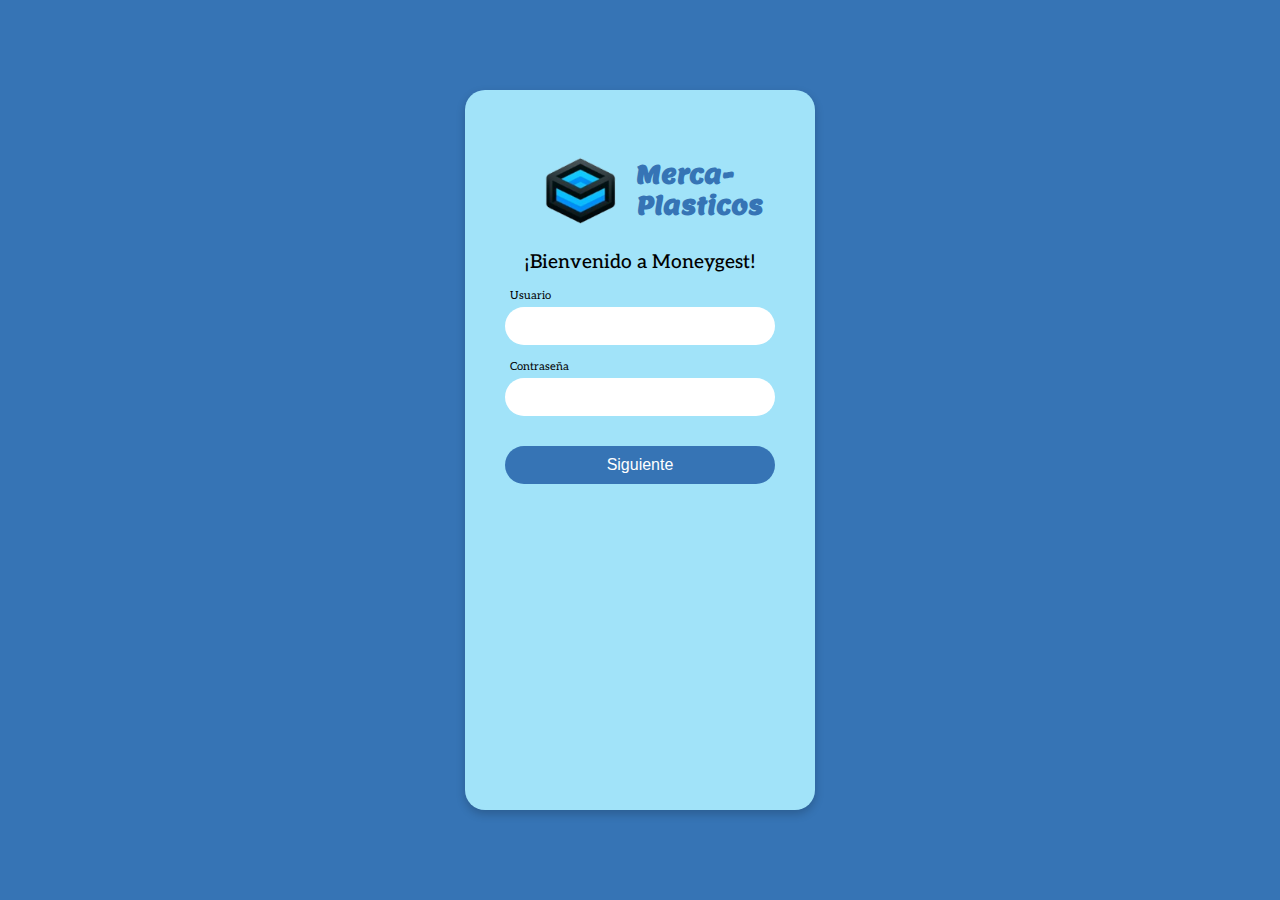
<file: index.html>
<!DOCTYPE html>
    <html lang="es">
        <head>
            <meta charset="UTF-8">
            <meta name="viewport" content="width=device-width, initial-scale=1.0">
            <link rel="stylesheet" href="css/styles.css">        
            <title>Inicio de Sesion</title>
        </head>

        <body>
            <main class="contenedorMain">
                <section class="contenedorInicioSesion">
                    <div class="containerLogo">
                        <img class="logo" src="./img/Logo.png" alt="">
                    </div>
                    <div class="containerParrafo">
                        <p class="logoParrafoMerca" >Merca-</p>
                        <p class="logoParrafoPlasticos">Plasticos</p>
                    </div>    
                    <div class="containerTitleInicio">
                        <h1 class="titleInicio">¡Bienvenido a Moneygest!</h1>
                    </div>
                    <div class="containerTextoUsuario">
                        <p class="textoUsuario">Usuario</p>
                    </div>
                    <div class="containerBotonUsuario">
                        <input class="botonUsuario"  type="text">
                    </div>
                    <div class="containerTextoContrasena">
                        <p class="textoContrasena">Contraseña</p>
                    </div>
                    <div class="containerBotonContrasena">
                        <input class="botonContrasena" type="password">  
                    </div>
                    <a href="menuPrincipal.html">
                    <div class="containerBotonSiguiente">
                        <button class="botonSiguiente">Siguiente</button> 
                    </div>
                    </a>
                </section>
            </main>
        </body>
</file>
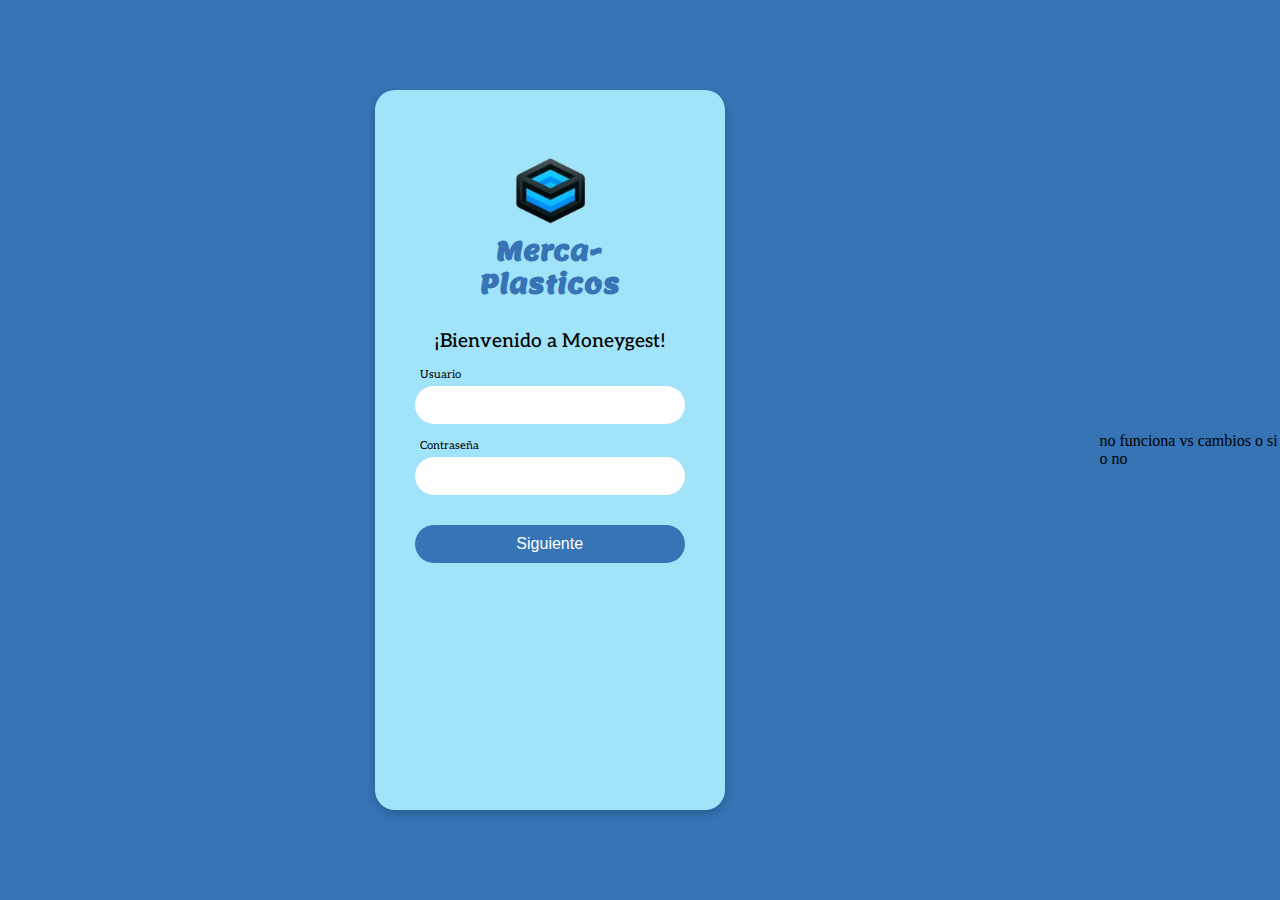
<file: contrasena.html>
<!DOCTYPE html>
    <html lang="es">
        <head>
            <meta charset="UTF-8">
            <meta name="viewport" content="width=device-width, initial-scale=1.0">
            <link rel="stylesheet" href="contrasena.css">        
            <title>Inicio de Sesion</title>
        </head>

        <body>
            <main class="contenedorMain">
                <section class="contenedorInicioSesion">
                    <div class="containerLogo">
                        <img class="logo" src="./img/Logo.png" alt="">
                    </div>
                    <div class="containerParrafo">
                        <p class="logoParrafo" >Merca-</p>
                        <p class="logoParrafo">Plasticos</p>
                    </div>    
                    <div class="containerTitleInicio">
                        <h1 class="titleInicio">¡Bienvenido a Moneygest!</h1>
                    </div>
                    <div class="containerTextoUsuario">
                        <p class="textoUsuario">Usuario</p>
                    </div>
                    <div class="containerBotonUsuario">
                        <input class="botonUsuario"  type="text">
                    </div>
                    <div class="containerTextoContrasena">
                        <p class="textoContrasena">Contraseña</p>
                    </div>
                    <div class="containerBotonContrasena">
                        <input class="botonContrasena" type="password">  
                    </div>
                    <div class="containerBotonSiguiente">
                        <button class="botonSiguiente">Siguiente</button>
                    </div>
                </section>
            </main>
        </body>
     no funciona vs cambios o si o no
    </html>
</file>
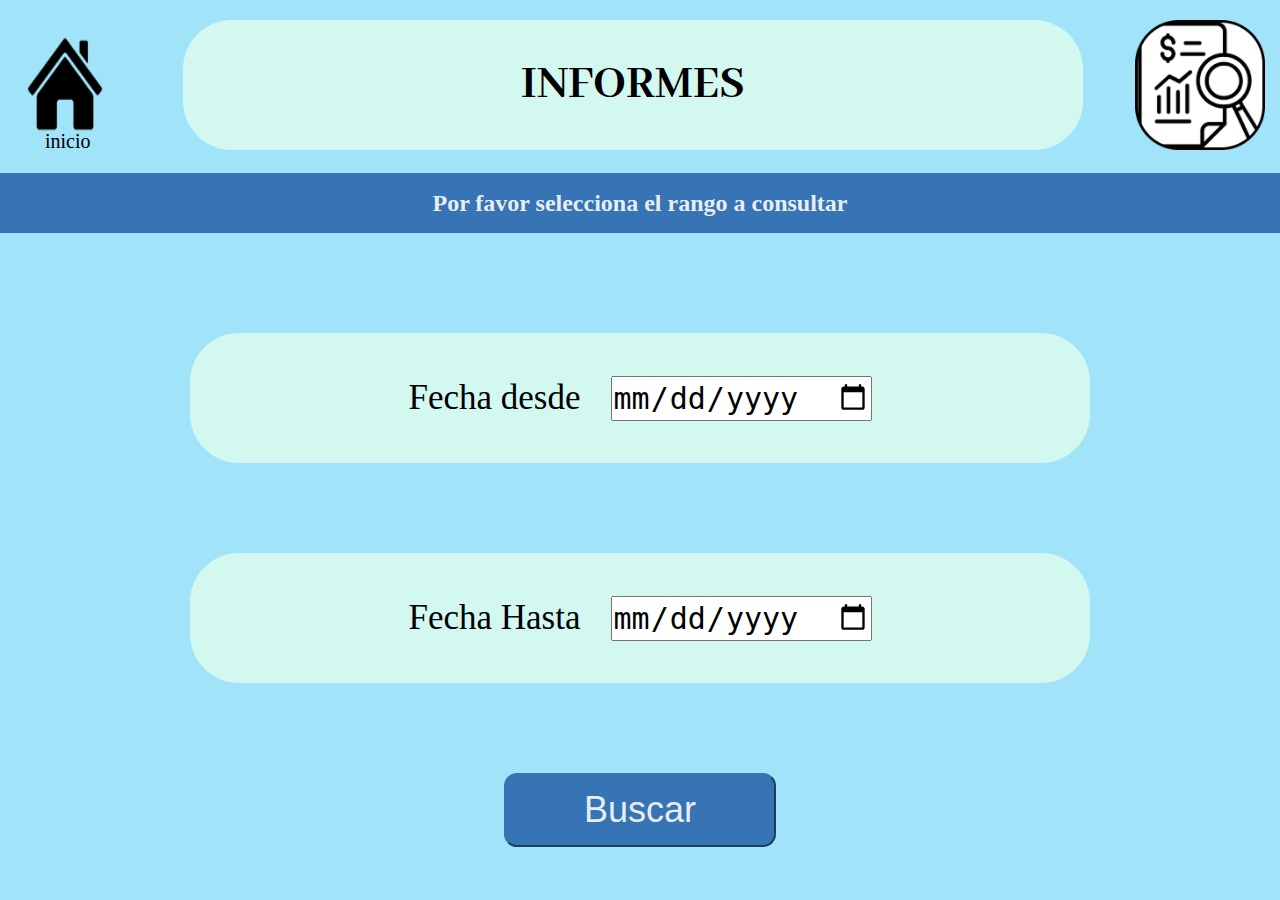
<file: informes.html>
<!DOCTYPE html>
    <html lang="es">
        <head>
            <meta charset="UTF-8">
            <meta name="viewport" content="width=device-width, initial-scale=1.0">
            <link rel="stylesheet" href="css/informes.css">        
            <title>Informes</title>
        </head>
        <body>
            <main>
                <div class="container-Header">
                    <img class="Imagen-Home" src="./img/home.png" alt="home"></img>
                    <h1 class="Titulo-Informes">INFORMES</h1>
                    <img class="Imagen-Informes" src="./img/informes.png" alt="informes">
                </div>
                <p class="inicio">inicio</p> 
                
            </main>
            <header>
                <h2 class="Texto-Intstrucciones"> Por favor selecciona el rango a consultar</h2> 
            </header>
            <div class="container-Calendarios">
                <div class="Calendario-Desde">
                    <p class="Frase_desde" >Fecha desde</p>
                    <input type="date" id="fechas"  class="Calendario_Desde">
                </div>
                <div class="Calendario-Hasta">
                    <p class="Frase_Hasta">Fecha Hasta</p>
                    <input type="date" id="fechas"  placeholder="DD/MM/AA" class="Calendario_Hasta">
                </div>
            </div>
            <div class="botton">
                <button class="Botton_enviar" href="./informes.html" >Buscar</button>
            </div>


        



        </body>
    </html>
</file>
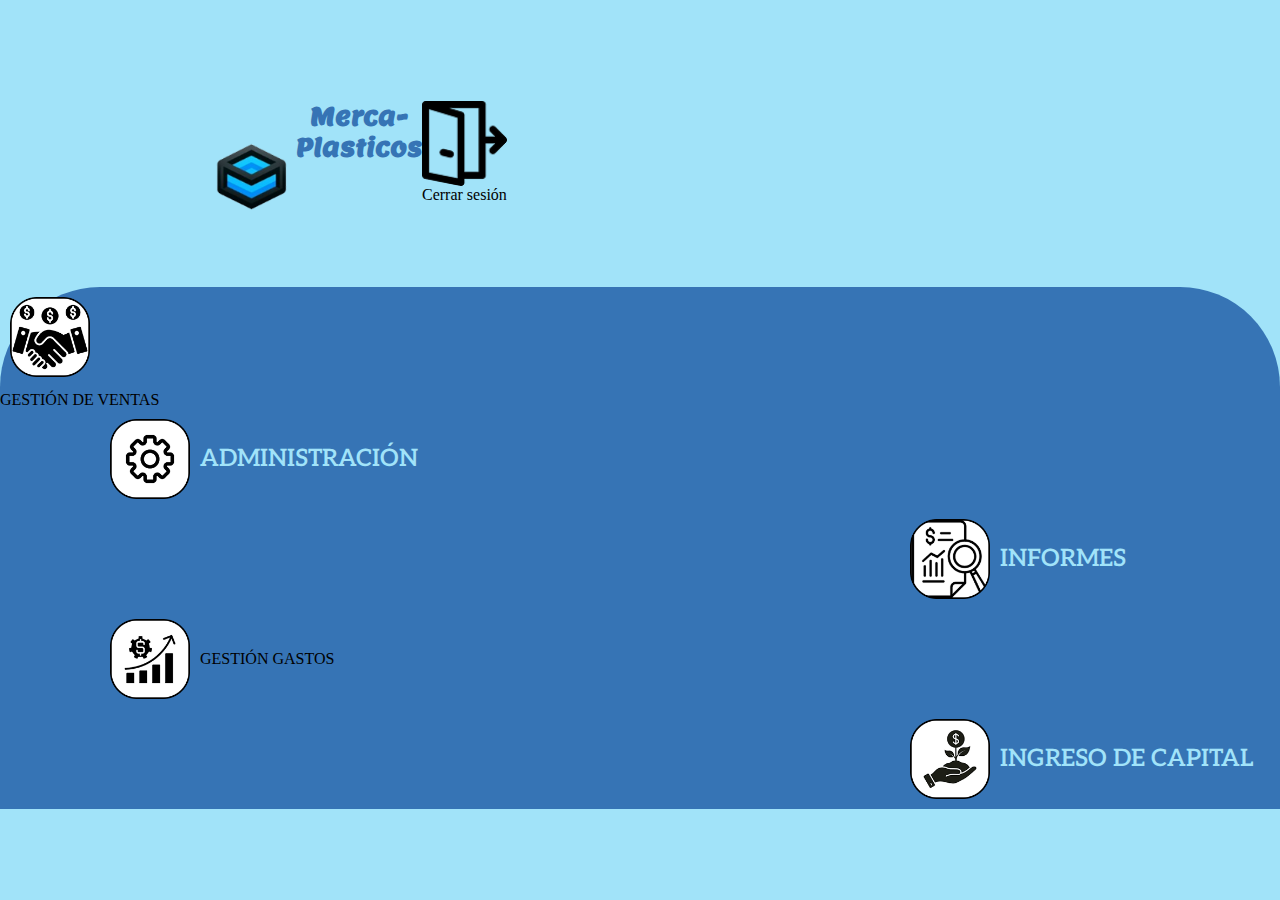
<file: menuPrincipal.html>
<!DOCTYPE html>
    <html lang="es">
        <head>
            <meta charset="UTF-8">
            <meta name="viewport" content="width=device-width, initial-scale=1.0">
            <link rel="stylesheet" href="css/menuPrincipal.css">        
            <title>Inicio de Sesion</title>
        </head>

        <body>
            <header class="containerHeader"> 
                 <div class="containerLogo">
                    <img class="logo" src="/img/Logo.png" alt="">
                </div>
                <div class="containerParrafo">
                    <p class="logoParrafoMerca" >Merca-</p>
                    <p class="logoParrafoPlasticos">Plasticos</p>
                </div> 
                <div class="containerCasaCerrar">
                    <img class="imgCasaCerrar" src="/img/imgCasaCerrar.png" alt="">
                    <p class="textCasaCerrar">Cerrar sesión</p>
                </div> 
            </header>
            <main class="contenedorMain">
                <div class="menuPaginasPrincipales">
                    <div class="containerGetionVentas">
                        <img class="imgGestionVentas" src="img/imgGestionVentas.png" alt="">
                        <p class="textCasaCerrar">GESTIÓN DE VENTAS</p>
                </div>
                    </div>
                <div class="containerAdministracion">
                    <img class="imgAdministracion" src="img/imgAdministracion.png" alt="">
                    <p class="textAdministracion">ADMINISTRACIÓN</p>
                </div>
                <div class="containerInformes">
                        <img class="imgInformes"  src="img/informes.png" alt="" href="informes.html">
                        <p class="textInformes">INFORMES</p>
                </div>
                <div class="containerGestionGastos">
                    <img class="imgGestionGastos" src="img/imgGestionGastos.png" alt="">
                    <p class="textGestonGastos"> GESTIÓN GASTOS</p>
                </div>
                <div class="containerIngresoCapital">
                    <img class="imgIngresoCapital" src="img/imgIngresoCapital.png" alt="">
                    <p class="textIngresoCapital">INGRESO DE CAPITAL</p>
                </div>    
            </main>
        </body>
    </html>
</file>
<file: css/styles.css>
@import url('https://fonts.googleapis.com/css2?family=Aleo:wght@100..900&family=Arimo:wght@400..700&family=Lemon&family=Poppins:wght@100..900&display=swap');

* {
    margin: 0;
    padding: 0;
    box-sizing: border-box;
}

:root {
    --color-primario: #3674B5;
    --color-secundario: #A1E3F9;
    --color-terciario: #000000;
    --fuente-lemon: 'Lemon', serif;
    --fuente-aleo: 'Aleo', serif;
}
body {
    background-color: var(--color-primario);
    display: flex;
    justify-content: center;
    align-items: center;
    height: 100vh;
    margin: 0;
}

.contenedorMain {
    display: flex;
    justify-content: center;
    align-items: center;
    width: 100%;
    height: 100vh;
}

.contenedorInicioSesion {
    background-color: var(--color-secundario);
    border-radius: 20px;
    padding: 25px;
    text-align: center;
    width: 90%;
    height: 80%;
    max-width: 350px;
    max-height: 800px;
    box-shadow: 0px 4px 10px rgba(0, 0, 0, 0.2);
}

.containerLogo {
    display: flex;
    margin-top: 30px;
    margin-left: 15%;
    
}

.logo {
    width: 90px;
    height: auto;
}

.containerParrafo {
    display: flex;
    flex-direction: column;
    align-items: center; 
    text-align: justify;
    margin-top: -25%;
    
}

.logoParrafoMerca{
    font-family: var(--fuente-lemon);
    font-size: 1.5rem;
    font-weight: 600;
    color: var(--color-primario);
    text-align: justify;
    margin-left: 30%;
 
}

.logoParrafoPlasticos{
    font-family: var(--fuente-lemon);
    font-size: 1.5rem;
    font-weight: 600;
    color: var(--color-primario);
    text-align: justify;
    margin-left: 40%;
 
}
.containerTitleInicio {
    text-align: center;
    margin-bottom: 15px;
    margin-top: 30px; 
}

.titleInicio {
    font-family: var(--fuente-aleo);
    font-size: 1.2rem;
    font-weight: 500;
    color: var(--color-terciario);
}

.containerBotonUsuario, .containerBotonContrasena {
    display: flex;
    flex-direction: column; 
    align-items: center;
    text-align: center;
    width: 100%;
    margin-bottom: 15px; 
}

.containerTextoUsuario,.containerTextoContrasena{
    display: flex;
    padding: 0%;
    margin: 0%;
}

.textoUsuario, .textoContrasena {
    font-family: var(--fuente-aleo);
    font-size: 0.7rem;
    color: var(--color-terciario);
    text-align: start;
    margin-bottom: 5px; 
    margin-left: 20px;
}

.botonUsuario, .botonContrasena {
    border-radius: 20px;
    border: none;
    width: 100%;
    max-width: 270px;
    height: 38px;
    padding: 5px;
    font-size: 0.7rem;
    font-family: var(--fuente-aleo);
    color: var(--color-terciario);

}

.botonSiguiente {
    background-color: var(--color-primario);
    color: white;
    border: none;
    border-radius: 25px;
    width: 100%;
    max-width: 270px;
    height: 38px;
    cursor: pointer;
    font-size: 1rem;
    margin-top: 15px; 
}

.botonSiguiente:hover {
    background-color: darkblue;
}



@media (max-width: 600px) {
    .contenedorInicioSesion {
        width: 95%; /* Ajustado para pantallas más pequeñas */
        padding: 20px;
    }

    .logoParrafo {
        font-size: 1.4rem;
    }

    .titleInicio {
        font-size: 1rem;
    }

    .textoUsuario, .textoContrasena {
        font-size: 0.8rem;
    }

    .botonUsuario, .botonContrasena, .botonSiguiente {
        font-size: 0.8rem;
        height: 38px;
    }
}

@media (max-width: 400px) {
    .logo {
        width: 70px;
    }

    .logoParrafo {
        font-size: 1.2rem;
    }

    .contenedorInicioSesion {
        padding: 15px;
    }

    .botonUsuario, .botonContrasena, .botonSiguiente {
        font-size: 0.7rem;
        height: 35px;
    }
}
</file>
<file: contrasena.css>
@import url('https://fonts.googleapis.com/css2?family=Aleo:wght@100..900&family=Arimo:wght@400..700&family=Lemon&family=Poppins:wght@100..900&display=swap');

* {
    margin: 0;
    padding: 0;
    box-sizing: border-box;
}

:root {
    --color-primario: #3674B5;
    --color-secundario: #A1E3F9;
    --color-terciario: #000000;
    --fuente-lemon: 'Lemon', serif;
    --fuente-aleo: 'Aleo', serif;
}
body {
    background-color: var(--color-primario);
    display: flex;
    justify-content: center;
    align-items: center;
    height: 100vh;
    margin: 0;
}

.contenedorMain {
    display: flex;
    justify-content: center;
    align-items: center;
    width: 100%;
    height: 100vh;
}

.contenedorInicioSesion {
    background-color: var(--color-secundario);
    border-radius: 20px;
    padding: 25px;
    text-align: center;
    width: 90%;
    height: 80%;
    max-width: 350px;
    max-height: 800px;
    box-shadow: 0px 4px 10px rgba(0, 0, 0, 0.2);
}

.containerLogo {
    display: flex;
    justify-content: center;
    align-items: center;
    margin-top: 30px;
}

.logo {
    width: 90px;
    height: auto;
}

.containerParrafo {
    display: flex;
    flex-direction: column;
    align-items: center; 
    text-align: center;
}

.logoParrafo {
    font-family: var(--fuente-lemon);
    font-size: 1.6rem;
    font-weight: 600;
    color: var(--color-primario);
    text-align: center;
 
}

.containerTitleInicio {
    text-align: center;
    margin-bottom: 15px;
    margin-top: 30px; 
}

.titleInicio {
    font-family: var(--fuente-aleo);
    font-size: 1.2rem;
    font-weight: 500;
    color: var(--color-terciario);
}

.containerBotonUsuario, .containerBotonContrasena {
    display: flex;
    flex-direction: column; 
    align-items: center;
    text-align: center;
    width: 100%;
    margin-bottom: 15px; 
}

.containerTextoUsuario,.containerTextoContrasena{
    display: flex;
    padding: 0%;
    margin: 0%;
}

.textoUsuario, .textoContrasena {
    font-family: var(--fuente-aleo);
    font-size: 0.7rem;
    color: var(--color-terciario);
    text-align: start;
    margin-bottom: 5px; 
    margin-left: 20px;
}

.botonUsuario, .botonContrasena {
    border-radius: 20px;
    border: none;
    width: 100%;
    max-width: 270px;
    height: 38px;
    padding: 5px;
    font-size: 0.7rem;
    font-family: var(--fuente-aleo);
    color: var(--color-terciario);

}

.botonSiguiente {
    background-color: var(--color-primario);
    color: white;
    border: none;
    border-radius: 25px;
    width: 100%;
    max-width: 270px;
    height: 38px;
    cursor: pointer;
    font-size: 1rem;
    margin-top: 15px; 
}

.botonSiguiente:hover {
    background-color: darkblue;
}



@media (max-width: 600px) {
    .contenedorInicioSesion {
        width: 95%; /* Ajustado para pantallas más pequeñas */
        padding: 20px;
    }

    .logoParrafo {
        font-size: 1.4rem;
    }

    .titleInicio {
        font-size: 1rem;
    }

    .textoUsuario, .textoContrasena {
        font-size: 0.8rem;
    }

    .botonUsuario, .botonContrasena, .botonSiguiente {
        font-size: 0.8rem;
        height: 38px;
    }
}

@media (max-width: 400px) {
    .logo {
        width: 70px;
    }

    .logoParrafo {
        font-size: 1.2rem;
    }

    .contenedorInicioSesion {
        padding: 15px;
    }

    .botonUsuario, .botonContrasena, .botonSiguiente {
        font-size: 0.7rem;
        height: 35px;
    }
}
</file>
<file: css/informes.css>
@import url('https://fonts.googleapis.com/css2?family=Abhaya+Libre:wght@400;500;600;700;800&family=Sigmar&display=swap');

* {
    margin: 0;
    padding: 0;
    box-sizing: border-box;
}

:root {
    --color-primario: #3674B5;
    --color-secundario: #A1E3F9;
    --color-terciario: #000000;
    --color-cuaternario: #D3F8F0;
}

body{
    background-color: var(--color-secundario);
    margin: 0;
}
.container-Header{
    display: flex;
    justify-content: space-between;
    margin-top: 20px;
}  

.Imagen-Home{
    width: 130px;
    height: 130px;
    display: grid;
    margin-top: 0px;
}

.Titulo-Informes{
    color:var(--color-terciario);
    background-color:var(--color-cuaternario) ;
    width: 900px;
    height: 130px;
    text-align:center;
    font-size: 48px;
    border-radius: 49px;
    font-family: "Abhaya Libre", serif;
    align-self: 100px;
    display: flex;
    justify-content: center;
    align-items:center;

}

.Imagen-Informes{
    width:130px;
    height: 130px;
    margin-right:15px;
}

.inicio{
    color:var(--color-terciario);
    margin-left: 45px;
    font-size: 20px;
    margin-top: -20px;
    width:10px;
}

.Texto-Intstrucciones{
    color:#f5f5f5f5;
    display: flex;
    justify-content: center;
    align-items: center;
    background-color: var(--color-primario);
    width: 100%;
    height: 60px;
    margin-top:20px ;

}

.container-Calendarios{
    display: grid;
    margin: 100px;
    justify-content: center;
    align-items:center;
}
.Calendario-Desde{
    background-color: var(--color-cuaternario);
    width: 900px;
    height: 130px;
    display: flex;
    justify-content: center;
    align-items:center;
    gap: 30px;
    border-radius: 49px;
}

.Calendario-Hasta{
    margin-top: 90px;
    background-color: var(--color-cuaternario);
    width: 900px;
    height: 130px;
    display: flex;
    justify-content: center;
    align-items:center;
    gap: 30px;
    border-radius: 49px;
}
.Frase_desde{
    color: var(--color-terciario);
    font-size: 35px;
}

.Calendario_Desde{
    width: 300x;
    height: 45px;
    font-size:30px ;
}


.Frase_Hasta{
    color: var(--color-terciario);
    font-size: 35px;
}

.Calendario_Hasta{
    width: 300x;
    height: 45px;
    font-size:30px ;
}
.botton{
    display: flex;
    justify-content: center;
    align-items:center;
}

.Botton_enviar{
    border-color: var(--color-primario);
    background-color: var(--color-primario);
    color: #f5f5f5f5;
    width: 272px;
    height: 74px;
    border-radius: 13px;
    font-size: 36px;
    margin-top: -10px;
}
</file>
<file: css/menuPrincipal.css>
@import url('https://fonts.googleapis.com/css2?family=Aleo:wght@100..900&family=Arimo:wght@400..700&family=Lemon&family=Poppins:wght@100..900&display=swap');

* {
    margin: 0;
    padding: 0;
    box-sizing: border-box;
}

:root {
    --color-primario: #3674B5;
    --color-secundario: #A1E3F9;
    --color-terciario: #000000;
    --fuente-lemon: 'Lemon', serif;
    --fuente-aleo: 'Aleo', serif;
}

body {
    background-color: var(--color-secundario);
    display: flex;
    justify-content: center;
    align-items: center;
    height: 100vh;
    margin: 0;
    flex-direction: column;
}

.containerHeader {
    display: flex;
    background-color: var(--color-secundario);
    width: 100%;
    padding: 10px 20px;
    display: flex;

}

.containerLogo {
    display: flex;
    margin-top: 30px;
    margin-left: 15%;
    
}

.logo {
    width: 90px;
    height: auto;
}

.containerParrafo {
    display: flex;
    flex-direction: column;
    align-items: center; 
    text-align: justify;
    
}

.logoParrafoMerca{
    font-family: var(--fuente-lemon);
    font-size: 1.5rem;
    font-weight: 600;
    color: var(--color-primario);
    text-align: justify;
   
 
}

.logoParrafoPlasticos{
    font-family: var(--fuente-lemon);
    font-size: 1.5rem;
    font-weight: 600;
    color: var(--color-primario);
    text-align: justify;
    
 
}

.containerCasaCerrar{
    display: flex;
    flex-direction: column;
}

.contenedorMain {
    display: flex;
    flex-direction: column;
    background-color: var(--color-primario);
    border-radius: 100px 100px 0 0;
    margin-top: 57px;
    width: 100%;
}	


.containerAdministracion,
.containerGestionGastos{
    display: flex;
    align-items: center;
    margin-left: 100px;
}

.containerGestionVentas,.containerInformes,.containerIngresoCapital{
    display: flex;
    align-items: center;
    margin-left: 900px;
}


.textInformes,.textGestionGastos,.textAdministracion,.textIngresoCapital,.textGestionVentas{
    font-family: var(--fuente-aleo);
    font-size: 1.5rem;
    font-weight: 600;
    color: var(--color-secundario);
    text-align: center;
   
}

.imgGestionVentas,
.imgAdministracion,
.imgInformes,
.imgGestionGastos,
.imgIngresoCapital{
    width: 80px;
    height: auto;
    margin: 10px;
}
</file>
